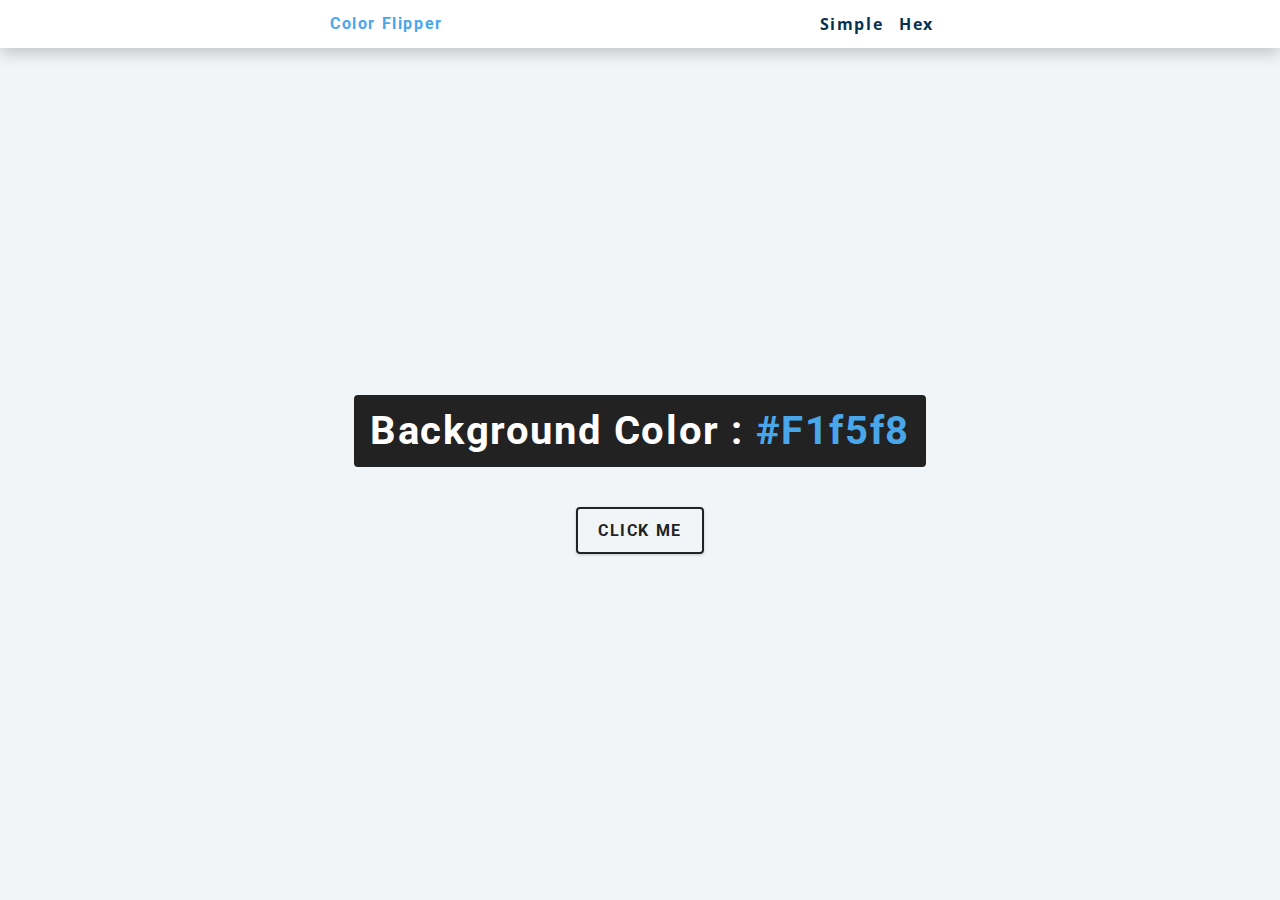
<file: Color flipper/index.html>
<!DOCTYPE html>
<html lang="en">
  <head>
    <meta charset="UTF-8" />
    <meta name="viewport" content="width=device-width, initial-scale=1.0" />
    <title>
      Color Flipper || Simple
    </title>

    <!-- styles -->
    <link rel="stylesheet" href="styles.css" />
  </head>

  <body>
    <nav>
      <div class="nav-center">
        <h4>color flipper</h4>
        <ul class="nav-links">
          <li><a href="index.html">simple</a></li>
          <li><a href="hex.html">hex</a></li>
        </ul>
      </div>
    </nav>
    <main>
      <div class="container">
        <h2>background color : <span class="color">#f1f5f8</span></h2>
        <button class="btn btn-hero" id="btn">click me</button>
      </div>
    </main>
    <!-- javascript -->
    <script src="app.js"></script>
  </body>
</html>
</file>
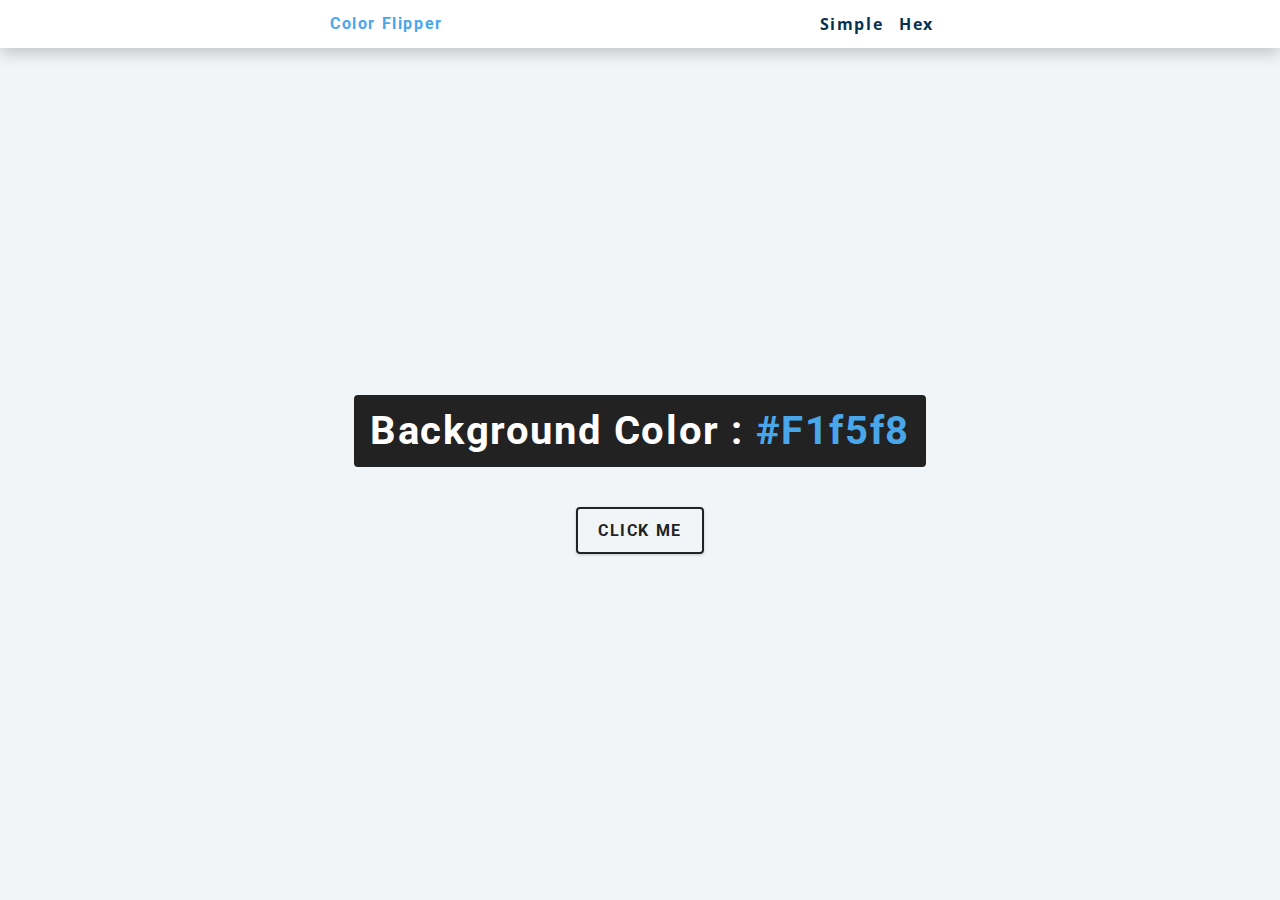
<file: Color flipper/hex.html>
<!DOCTYPE html>
<html lang="en">
  <head>
    <meta charset="UTF-8" />
    <meta name="viewport" content="width=device-width, initial-scale=1.0" />
    <title>
      Color Flipper || Simple
    </title>

    <!-- styles -->
    <link rel="stylesheet" href="styles.css" />
  </head>

  <body>
    <nav>
      <div class="nav-center">
        <h4>color flipper</h4>
        <ul class="nav-links">
          <li><a href="index.html">simple</a></li>
          <li><a href="hex.html">hex</a></li>
        </ul>
      </div>
    </nav>
    <main>
      <div class="container">
        <h2>background color : <span class="color">#f1f5f8</span></h2>
        <button class="btn btn-hero" id="btn">click me</button>
      </div>
    </main>
    <!-- javascript -->
    <script src="hex.js"></script>
  </body>
</html>
</file>
<file: Color flipper/styles.css>
/*
=============== 
Fonts
===============
*/
@import url("https://fonts.googleapis.com/css?family=Open+Sans|Roboto:400,700&display=swap");

/*
=============== 
Variables
===============
*/

:root {
  /* dark shades of primary color*/
  --clr-primary-1: hsl(205, 86%, 17%);
  --clr-primary-2: hsl(205, 77%, 27%);
  --clr-primary-3: hsl(205, 72%, 37%);
  --clr-primary-4: hsl(205, 63%, 48%);
  /* primary/main color */
  --clr-primary-5: hsl(205, 78%, 60%);
  /* lighter shades of primary color */
  --clr-primary-6: hsl(205, 89%, 70%);
  --clr-primary-7: hsl(205, 90%, 76%);
  --clr-primary-8: hsl(205, 86%, 81%);
  --clr-primary-9: hsl(205, 90%, 88%);
  --clr-primary-10: hsl(205, 100%, 96%);
  /* darkest grey - used for headings */
  --clr-grey-1: hsl(209, 61%, 16%);
  --clr-grey-2: hsl(211, 39%, 23%);
  --clr-grey-3: hsl(209, 34%, 30%);
  --clr-grey-4: hsl(209, 28%, 39%);
  /* grey used for paragraphs */
  --clr-grey-5: hsl(210, 22%, 49%);
  --clr-grey-6: hsl(209, 23%, 60%);
  --clr-grey-7: hsl(211, 27%, 70%);
  --clr-grey-8: hsl(210, 31%, 80%);
  --clr-grey-9: hsl(212, 33%, 89%);
  --clr-grey-10: hsl(210, 36%, 96%);
  --clr-white: #fff;
  --clr-red-dark: hsl(360, 67%, 44%);
  --clr-red-light: hsl(360, 71%, 66%);
  --clr-green-dark: hsl(125, 67%, 44%);
  --clr-green-light: hsl(125, 71%, 66%);
  --clr-black: #222;
  --ff-primary: "Roboto", sans-serif;
  --ff-secondary: "Open Sans", sans-serif;
  --transition: all 0.3s linear;
  --spacing: 0.1rem;
  --radius: 0.25rem;
  --light-shadow: 0 5px 15px rgba(0, 0, 0, 0.1);
  --dark-shadow: 0 5px 15px rgba(0, 0, 0, 0.2);
  --max-width: 1170px;
  --fixed-width: 620px;
}
/*
=============== 
Global Styles
===============
*/

*,
::after,
::before {
  margin: 0;
  padding: 0;
  box-sizing: border-box;
}
body {
  font-family: var(--ff-secondary);
  background: var(--clr-grey-10);
  color: var(--clr-grey-1);
  line-height: 1.5;
  font-size: 0.875rem;
}
ul {
  list-style-type: none;
}
a {
  text-decoration: none;
}
h1,
h2,
h3,
h4 {
  letter-spacing: var(--spacing);
  text-transform: capitalize;
  line-height: 1.25;
  margin-bottom: 0.75rem;
  font-family: var(--ff-primary);
}
h1 {
  font-size: 3rem;
}
h2 {
  font-size: 2rem;
}
h3 {
  font-size: 1.25rem;
}
h4 {
  font-size: 0.875rem;
}
p {
  margin-bottom: 1.25rem;
  color: var(--clr-grey-5);
}
@media screen and (min-width: 800px) {
  h1 {
    font-size: 4rem;
  }
  h2 {
    font-size: 2.5rem;
  }
  h3 {
    font-size: 1.75rem;
  }
  h4 {
    font-size: 1rem;
  }
  body {
    font-size: 1rem;
  }
  h1,
  h2,
  h3,
  h4 {
    line-height: 1;
  }
}
/*  global classes */

/* section */
.section {
  padding: 5rem 0;
}

.section-center {
  width: 90vw;
  margin: 0 auto;
  max-width: 1170px;
}
@media screen and (min-width: 992px) {
  .section-center {
    width: 95vw;
  }
}
main {
  min-height: 100vh;
  display: grid;
  place-items: center;
}

/*
=============== 
Nav
===============
*/
nav {
  background: var(--clr-white);
  height: 3rem;
  display: grid;
  align-items: center;
  box-shadow: var(--dark-shadow);
}
.nav-center {
  width: 90vw;
  max-width: var(--fixed-width);
  margin: 0 auto;
  display: flex;
  align-items: center;
  justify-content: space-between;
}
.nav-center h4 {
  margin-bottom: 0;
  color: var(--clr-primary-5);
}
.nav-links {
  display: flex;
}
nav a {
  text-transform: capitalize;
  font-weight: 700;
  font-size: 1rem;
  color: var(--clr-primary-1);
  letter-spacing: var(--spacing);
  margin-right: 1rem;
}
nav a:hover {
  color: var(--clr-primary-5);
}
/*
=============== 
Container
===============
*/
main {
  min-height: calc(100vh - 3rem);
  display: grid;
  place-items: center;
}
.container {
  text-align: center;
}
.container h2 {
  background: var(--clr-black);
  color: var(--clr-white);
  padding: 1rem;
  border-radius: var(--radius);
  margin-bottom: 2.5rem;
}
.color {
  color: var(--clr-primary-5);
}
.btn-hero {
  font-family: var(--ff-primary);
  text-transform: uppercase;
  background: transparent;
  color: var(--clr-black);
  letter-spacing: var(--spacing);
  display: inline-block;
  font-weight: 700;
  transition: var(--transition);
  border: 2px solid var(--clr-black);
  cursor: pointer;
  box-shadow: 0 1px 3px rgba(0, 0, 0, 0.2);
  border-radius: var(--radius);
  font-size: 1rem;
  padding: 0.75rem 1.25rem;
}
.btn-hero:hover {
  color: var(--clr-white);
  background: var(--clr-black);
}
</file>
